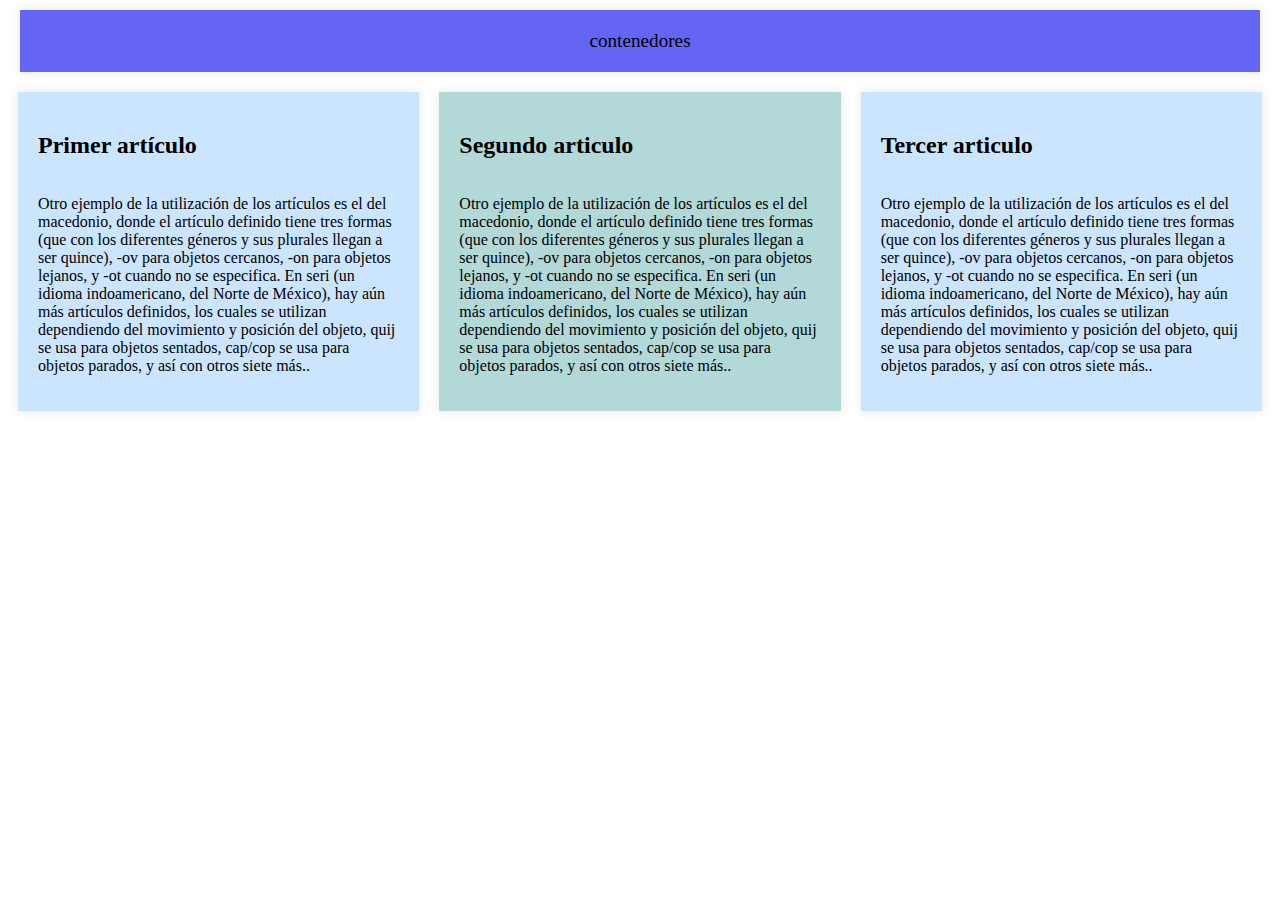
<file: ejercicios CSS/ejercicio 1/index.html>
<!DOCTYPE html>
<html>
<head>
  <title>contenedores</title>
  <link rel="stylesheet" type="text/css" href="estilos.css">
</head>
<body>
  <div class="contai">contenedores</div>  
    <div class="container">
        <div class="article">
          <h2>Primer artículo</h2>
          <p>Otro ejemplo de la utilización de los artículos es el del macedonio, donde el artículo definido tiene tres formas (que con los diferentes géneros y sus plurales llegan a ser quince), -ov para objetos cercanos, -on para objetos lejanos, y -ot cuando no se especifica. En seri (un idioma indoamericano, del Norte de México), hay aún más artículos definidos, los cuales se utilizan dependiendo del movimiento y posición del objeto, quij se usa para objetos sentados, cap/cop se usa para objetos parados, y así con otros siete más..</p>
        </div>
        <div class="article">
          <h2>Segundo articulo</h2>
          <p>Otro ejemplo de la utilización de los artículos es el del macedonio, donde el artículo definido tiene tres formas (que con los diferentes géneros y sus plurales llegan a ser quince), -ov para objetos cercanos, -on para objetos lejanos, y -ot cuando no se especifica. En seri (un idioma indoamericano, del Norte de México), hay aún más artículos definidos, los cuales se utilizan dependiendo del movimiento y posición del objeto, quij se usa para objetos sentados, cap/cop se usa para objetos parados, y así con otros siete más..</p>
        </div>
        <div class="article">
          <h2>Tercer articulo</h2>
          <p>Otro ejemplo de la utilización de los artículos es el del macedonio, donde el artículo definido tiene tres formas (que con los diferentes géneros y sus plurales llegan a ser quince), -ov para objetos cercanos, -on para objetos lejanos, y -ot cuando no se especifica. En seri (un idioma indoamericano, del Norte de México), hay aún más artículos definidos, los cuales se utilizan dependiendo del movimiento y posición del objeto, quij se usa para objetos sentados, cap/cop se usa para objetos parados, y así con otros siete más..</p>
      </div>
    </body>
</html>
</file>
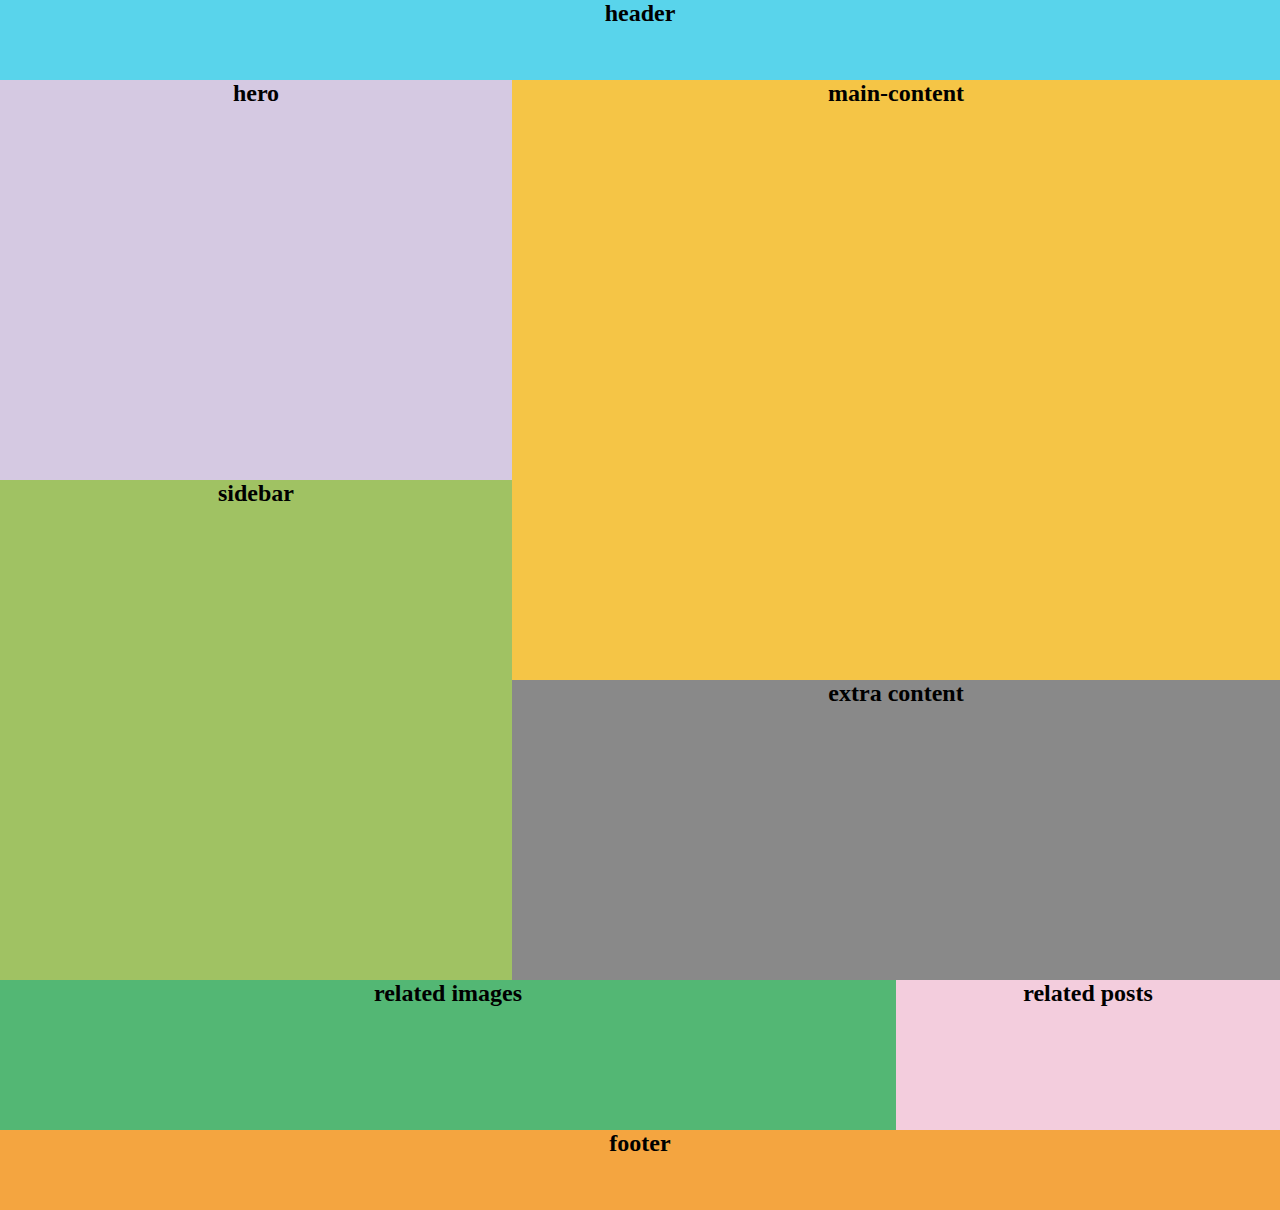
<file: ejercicios CSS/ejercicio 2/index.html>
<!DOCTYPE html>
<html lang="en">

<head>
  <meta charset="UTF-8">
  <meta name="viewport" content="width=device-width, initial-scale=1.0">
  <meta http-equiv="X-UA-Compatible" content="ie=edge">
  <link rel="stylesheet" href="estilos.css">
  <title> Flexbox Layout</title>
</head>

<body>
  <!-- FlexBox Layout -->
  <header class="header">
    <h2>header</h2>
  </header>
  <div class="container">
    <section class="container-main">
      <div class="hero">
        <h2>hero</h2>
      </div>
      <div class="main-content">
        <h2>main-content</h2>
      </div>
      <div class="sidebar">
        <h2>sidebar</h2>
      </div>
      <div class="extra-content">
        <h2>extra content</h2>
      </div>
    </section>
    <section class="images-posts-cont">
      <div class="images">
        <h2>related images</h2>
      </div>
      <div class="posts">
        <h2>related posts</h2>
      </div>
    </section>
    <footer class="footer">
      <h2>footer</h2>
    </footer>
  </div>


</body>

</html>
</file>
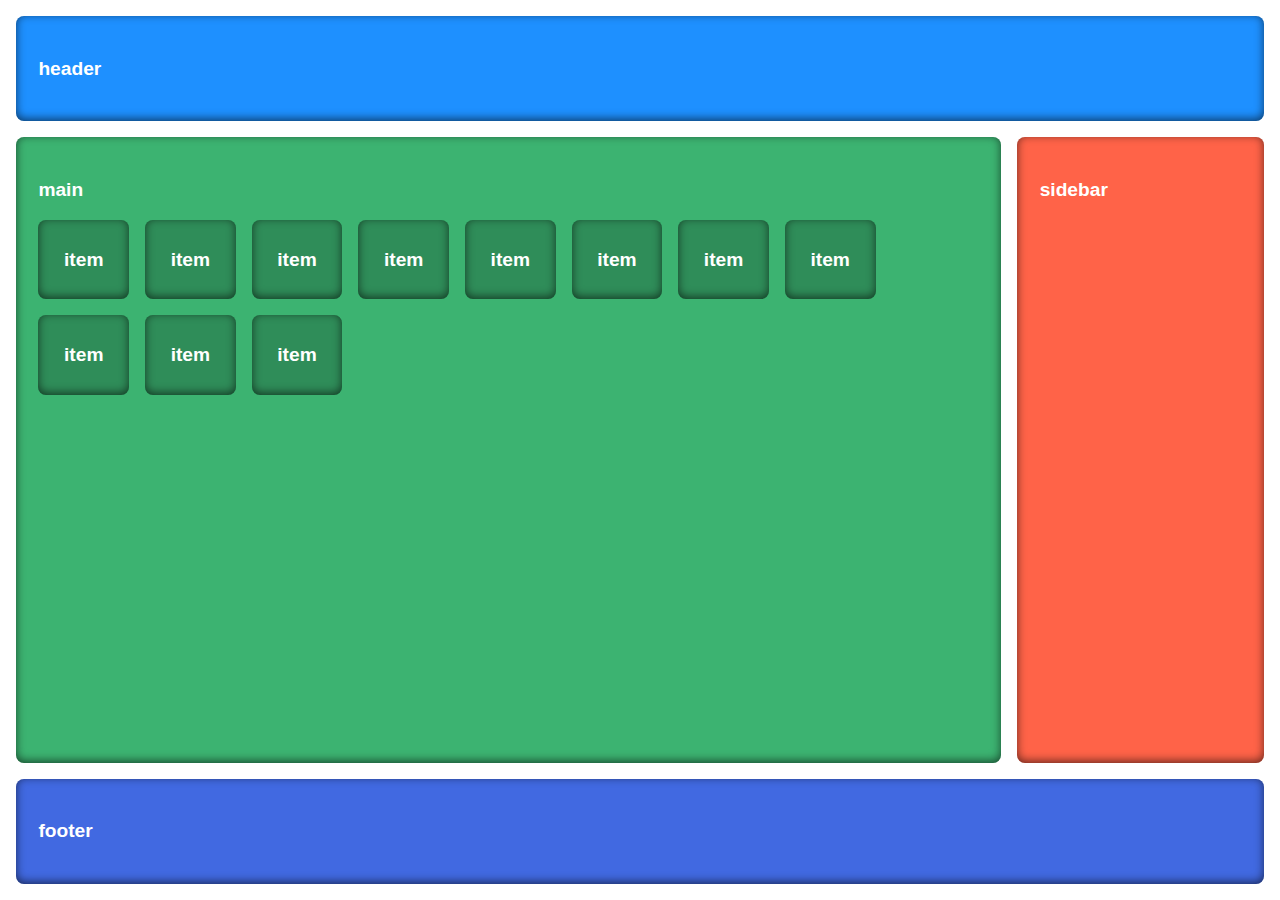
<file: ejercicios CSS/ejercicio 3/index.html>
<!DOCTYPE html>
<html lang="en">
  <head>
    <meta charset="UTF-8" />
    <meta name="viewport" content="width=device-width, initial-scale=1.0" />
    <meta http-equiv="X-UA-Compatible" content="ie=edge" />
    <link rel="stylesheet" type="text/css" href="estilos.css">

    <title>Flex</title>
    <style>
      *,
      ::before,
      ::after {
        box-sizing: border-box;
        font-family: Arial, Helvetica, sans-serif;
      }

      html,
      body {
        margin: 0;
        padding: 0;
      }

      .body-container {
        display: flex;
        flex-direction: column;
        justify-content: space-between;
        height: 100vh;
        gap: 1rem;
        padding: 1rem;
      }

      .box {
        color: white;
        font-weight: bold;
        padding: 1.4rem;
        font-size: 1.2rem;
        border-radius: 8px;
        box-shadow: inset 0px -2px 10px 0px rgba(0, 0, 0, 0.6);
      }

      .header {
        background-color: #1e90ff;
        min-width: calc(270px + 1rem);
      }

      .main-container {
        display: flex;
        height: 100%;
        gap: 1rem;
      }

      .main {
        background-color: #3cb371;
        flex-grow: 2;
        flex-basis: 80%;
        overflow: auto;
        min-width: 135px;
      }

      .sidebar {
        background-color: #ff6348;
        flex-grow: 1;
        flex-basis: 20%;
        min-width: 135px;
      }

      .footer {
        background-color: #4169e1;
        min-width: calc(270px + 1rem);
      }

      .items-container {
        display: flex;
        flex-wrap: wrap;
        gap: 1rem;
      }

      .item {
        background-color: #2f8d59;
        padding: 0.6rem 1.6rem;
      }
    </style>
  </head>
  <body class="body-container">
    <header class="header box"><p>header</p></header>
    <main class="main-container">
      <div class="main box">
        <p>main</p>
        <div class="items-container">
          <div class="item box"><p>item</p></div>
          <div class="item box"><p>item</p></div>
          <div class="item box"><p>item</p></div>
          <div class="item box"><p>item</p></div>
          <div class="item box"><p>item</p></div>
          <div class="item box"><p>item</p></div>
          <div class="item box"><p>item</p></div>
          <div class="item box"><p>item</p></div>
          <div class="item box"><p>item</p></div>
          <div class="item box"><p>item</p></div>
          <div class="item box"><p>item</p></div>
        </div>
      </div>
      <aside class="sidebar box"><p>sidebar</p></aside>
    </main>
    <footer class="footer box"><p>footer</p></footer>
  </body>
</html>
</file>
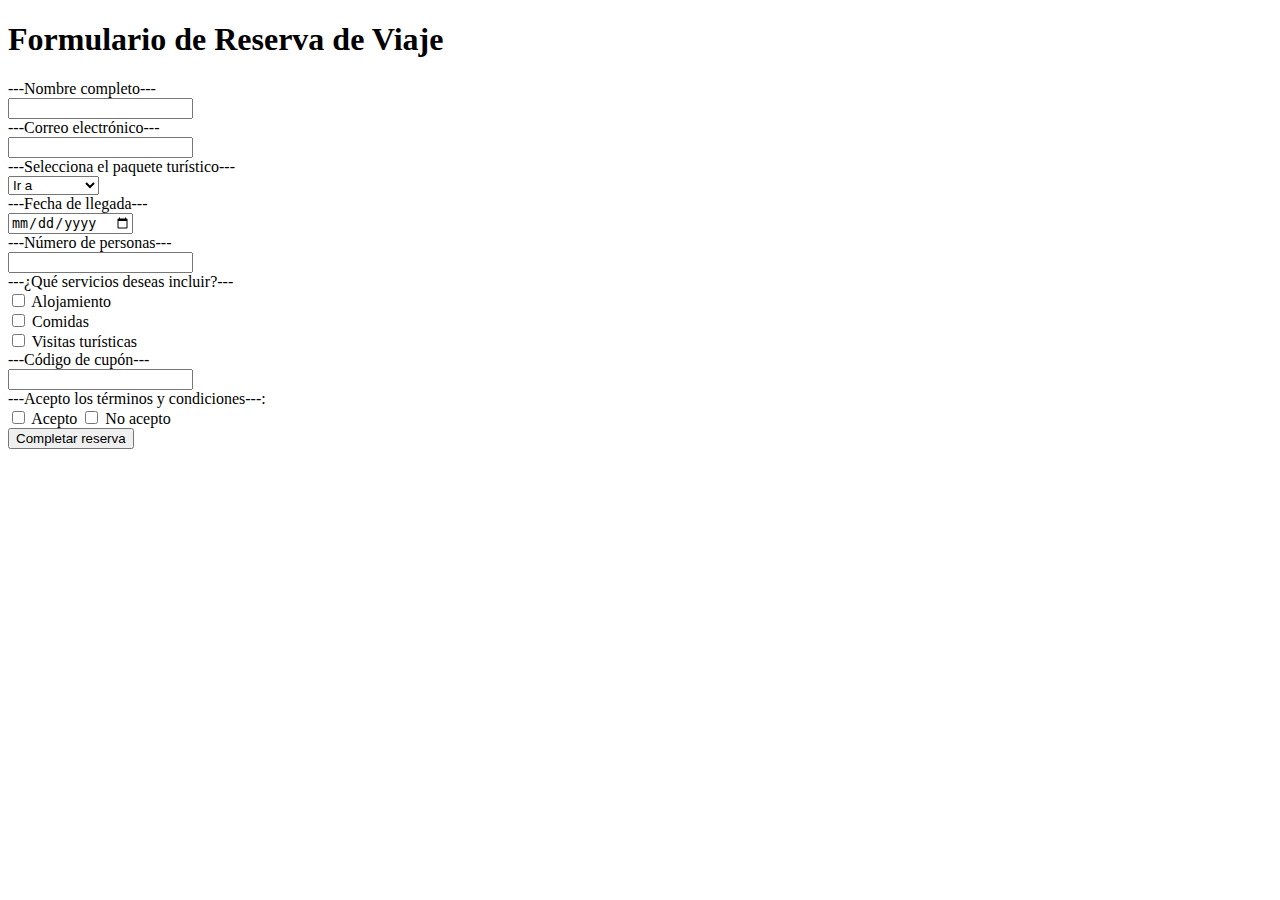
<file: ejercicios HTML/index1.html>
<!DOCTYPE html>
<html lang="es">
<head>
    <meta charset="UTF-8">
    <meta name="viewport" content="width=device-width, initial-scale=1.0">
    <title>Formulario de Reserva de Viaje</title>
</head>
<body>
    <h1>Formulario de Reserva de Viaje</h1>
    <form action="/submit_reservation" method="post">
        <label for="fullname">---Nombre completo---</label><br>
        <input type="text"required><br>

        <label for="email">---Correo electrónico---</label><br>
        <input type="email"required><br>

        <label for="package">---Selecciona el paquete turístico---</label><br>
        <select id="package" name="package" required>
            <option value="goa">Ir a </option>
            <option value="goa">Mexico.</option>
            <option value="goa">Brazil.</option>
            <option value="goa">Argentina.</option>
            <option value="goa">Costa Rica.</option>
            <option value="goa">Ecuador.</option>
        </select><br>

        <label for="arrivaldate">---Fecha de llegada---</label><br>
        <input type="date"required><br>

        <label for="persons">---Número de personas---</label><br>
        <input type="number"  min="1" required><br>

        <label>---¿Qué servicios deseas incluir?---</label><br>
        <input type="checkbox">
        <label for="boarding">Alojamiento</label><br>
        <input type="checkbox">
        <label for="fooding">Comidas</label><br>
        <input type="checkbox">
        <label for="sightseeing">Visitas turísticas</label><br>

        <label for="coupon">---Código de cupón---</label><br>
        <input type="text" id="coupon" name="coupon"><br>

        <label for="terms">---Acepto los términos y condiciones---:</label><br>
        <input type="checkbox"required>
        <label for="terms">Acepto</label>
        <input type="checkbox">
        <label for="terms_decline">No acepto</label><br>

        <input type="submit" value="Completar reserva">
    </form>

    
    <script>
        document.querySelector('form').addEventListener('submit', function(event) {
            event.preventDefault();

            function customAlert(message) {
                alert('Reserva exitosa: ' + message);
            }

            customAlert('¡Tu reserva ha sido registrada con éxito!');

            const form = document.querySelector('form');
            const inputs = form.getElementsByTagName('input');
            const textarea = form.getElementsByTagName('textarea')[0];
            const select = form.getElementsByTagName('select')[0];

            for (let i = 0; i < inputs.length; i++) {
                if (inputs[i].type.toLowerCase() !== 'submit') {
                    inputs[i].value = '';
                }
            }

            if (textarea) {
                textarea.value = '';
            }

            if (select) {
                select.selectedIndex = 0;
            }
        });
    </script>
</body>
</html>
</file>
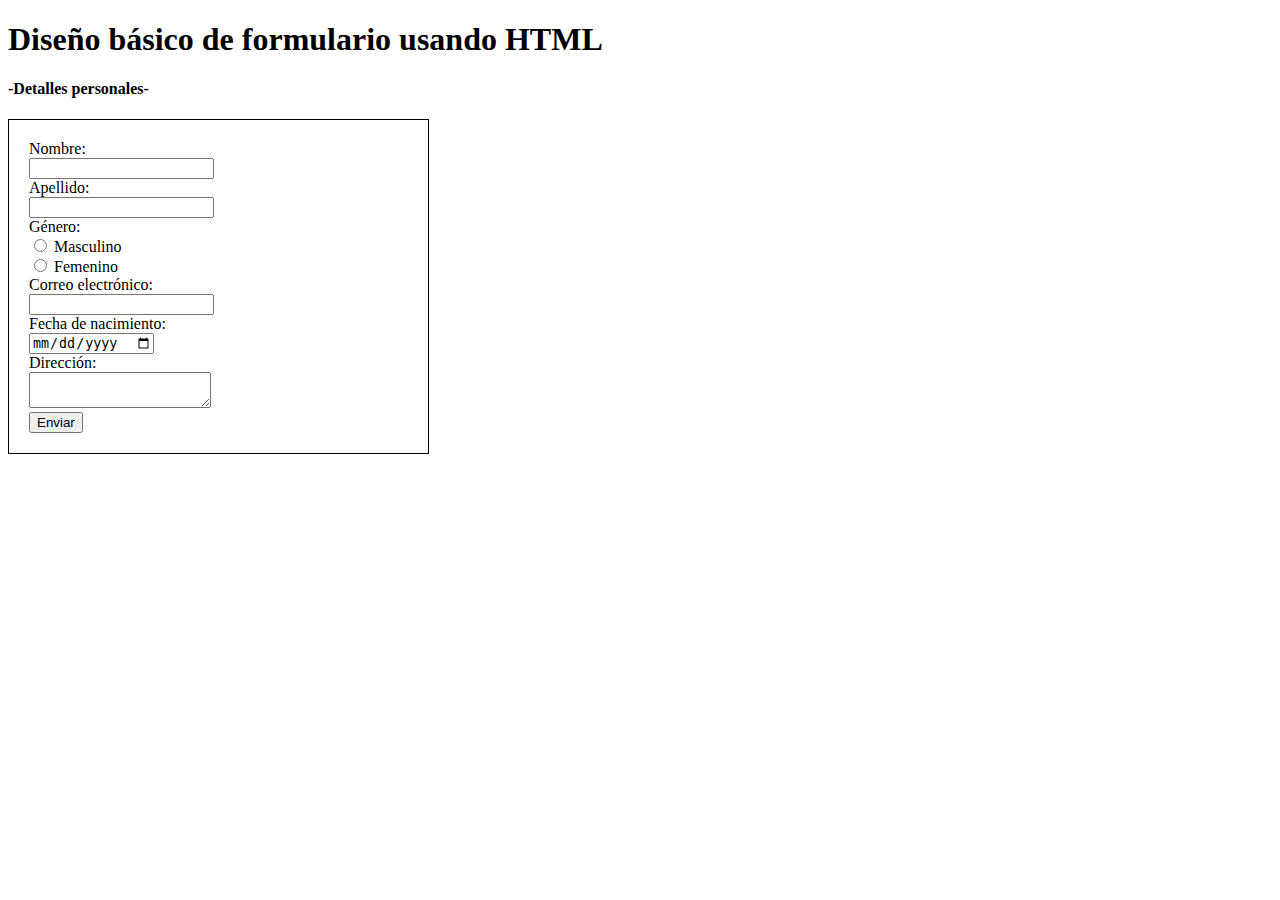
<file: ejercicios HTML/index2.html>
<!DOCTYPE html>
<html lang="es">
<head>
    <meta charset="UTF-8">
    <meta name="viewport" content="width=device-width, initial-scale=1.0">
    <title>Diseño básico de formulario usando HTML</title>
</head>
<body>
    <h1>Diseño básico de formulario usando HTML</h1>
    <h4>-Detalles personales-</h4>
    <form style="border: 1px solid black; padding: 20px; width: 30%;"> 
      <label for="firstName">Nombre:</label><br>
      <input type="text"  "firstName" name="firstName"><br>
      <label for="lastName">Apellido:</label><br>
      <input type="text"  "lastName" name="lastName"><br>
      <label for="gender">Género:</label><br>
      <input type="radio"  "male" name="gender" value="male">
      <label for="male">Masculino</label><br>
      <input type="radio"  "female" name="gender" value="female">
      <label for="female">Femenino</label><br>
      <label for="email">Correo electrónico:</label><br>
      <input type="email"  "email" name="email"><br>
      <label for="birthDate">Fecha de nacimiento:</label><br>
      <input type="date" placeholder="dd-mm-yyyy"><br>
      <label for="address">Dirección:</label><br>
      <textarea id="address"></textarea><br>
      <input type="submit" value="Enviar">
    </form>

    
    <script>
        document.querySelector('form').addEventListener('submit', function(event) {
            event.preventDefault();

            function customAlert(message) {
                alert('Reserva exitosa: ' + message);
            }

            customAlert('¡Tu reserva ha sido registrada con éxito!');

            const form = document.querySelector('form');
            const inputs = form.getElementsByTagName('input');
            const textarea = form.getElementsByTagName('textarea')[0];
            const select = form.getElementsByTagName('select')[0];

            for (let i = 0; i < inputs.length; i++) {
                if (inputs[i].type.toLowerCase() !== 'submit') {
                    inputs[i].value = '';
                }
            }

            if (textarea) {
                textarea.value = '';
            }

            if (select) {
                select.selectedIndex = 0;
            }
        });
    </script>
</body>
</html>
</file>
<file: ejercicios CSS/ejercicio 1/estilos.css>
.container {
    display: flex;
    justify-content: space-between;
  }
  
  .article {
    width: 48%;
    margin: 10px;
    padding: 20px;
    display: flex;
    flex-wrap: wrap;
    box-shadow: 0 0 10px rgba(0,0,0,0.1);
  }
  
  .contai {
        width: 95%;
        margin: 10px auto;
        padding: 20px;
        flex-wrap: wrap;
        box-shadow: 0 0 10px rgba(0,0,0,0.1);
        background-color: #6565f5;
        align-items: flex-start;
        font-size: 1.2em;
        text-align: center;
      }
  .article:nth-child(1) { background-color: #cce5ff; }
  .article:nth-child(2) { background-color: #b2d8d8; }
  .article:nth-child(3) { background-color: #cce5ff; }
  .article:nth-child(4) { background-color: #b2d8d8; }
</file>
<file: ejercicios CSS/ejercicio 2/estilos.css>
*{
    padding: 0;
    margin: 0;
    box-sizing: border-box;
  }
  
  .header {
    background-color: #59D4EB;
    text-align: center;
    height: 80px;
  }
  
  
  /* Main Container */
  
  .container {
    display: flex;
    flex-flow: column nowrap;
    text-align: center;
  }
  
  
  /* Container */
  
  .container-main {
    display: flex;
    flex-wrap: wrap;
  }
  
  
  /* Items */
  
  .hero {
    flex: 1 0 40%;
    height: 400px;
    background-color: #D5C9E2;
  }
  
  .main-content {
    flex: 1 0 60%;
    height: 600px;
    background-color: #F5C546;
  }
  
  .sidebar {
    height: 500px;
    flex: 1 0 40%;
    background-color: #A0C263;
    /* I DONT WANT USE THİS  MARGİN-TOP */
    margin-top: -200px;
  }
  
  .extra-content {
    flex: 1 0 60%;
    background-color: #898989;
    height: 300px;
  }
  
  
  /* Container */
  
  .images-posts-cont {
    display: flex;
    height: 150px;
  }
  
  
  /* Items */
  
  .images {
    flex: 1 0 70%;
    background-color: #53B774;
  }
  
  .posts {
    flex: 1 0 30%;
    background-color: #F3CDDD;
  }
  
  
  /* Footer */
  
  .footer {
    text-align: center;
    height: 80px;
    background-color: #F4A540;
  }
  
  @media screen and (max-width:599px) {
    .hero {
      flex: 1 0 100%;
      order: 1;
    }
    .sidebar {
      flex: 1 0 100%;
      order: 2;
    }
    .main-content {
      order: 3;
    }
    .extra-content {
      order: 4;
    }
  }
</file>
<file: ejercicios CSS/ejercicio 3/estilos.css>
*
::before,
::after {
  box-sizing: border-box;
  font-family: Arial, Helvetica, sans-serif;
}

html,
body {
  margin: 0;
  padding: 0;
}

.body-container {
  display: flex;
  flex-direction: column;
  justify-content: space-between;
  height: 100vh;
  gap: 1rem;
  padding: 1rem;
}

.box {
  color: white;
  font-weight: bold;
  padding: 1.4rem;
  font-size: 1.2rem;
  border-radius: 8px;
  box-shadow: inset 0px -2px 10px 0px rgba(0, 0, 0, 0.6);
}

.header {
  background-color: #1e90ff;
  min-width: calc(270px + 1rem);
}

.main-container {
  display: flex;
  height: 100%;
  gap: 1rem;
}

.main {
  background-color: #3cb371;
  flex-grow: 2;
  flex-basis: 80%;
  overflow: auto;
  min-width: 135px;
}

.sidebar {
  background-color: #ff6348;
  flex-grow: 1;
  flex-basis: 20%;
  min-width: 135px;
}

.footer {
  background-color: #4169e1;
  min-width: calc(270px + 1rem);
}

.items-container {
  display: flex;
  flex-wrap: wrap;
  gap: 1rem;
}

.item {
  background-color: #2f8d59;
  padding: 0.6rem 1.6rem;
}
</file>
